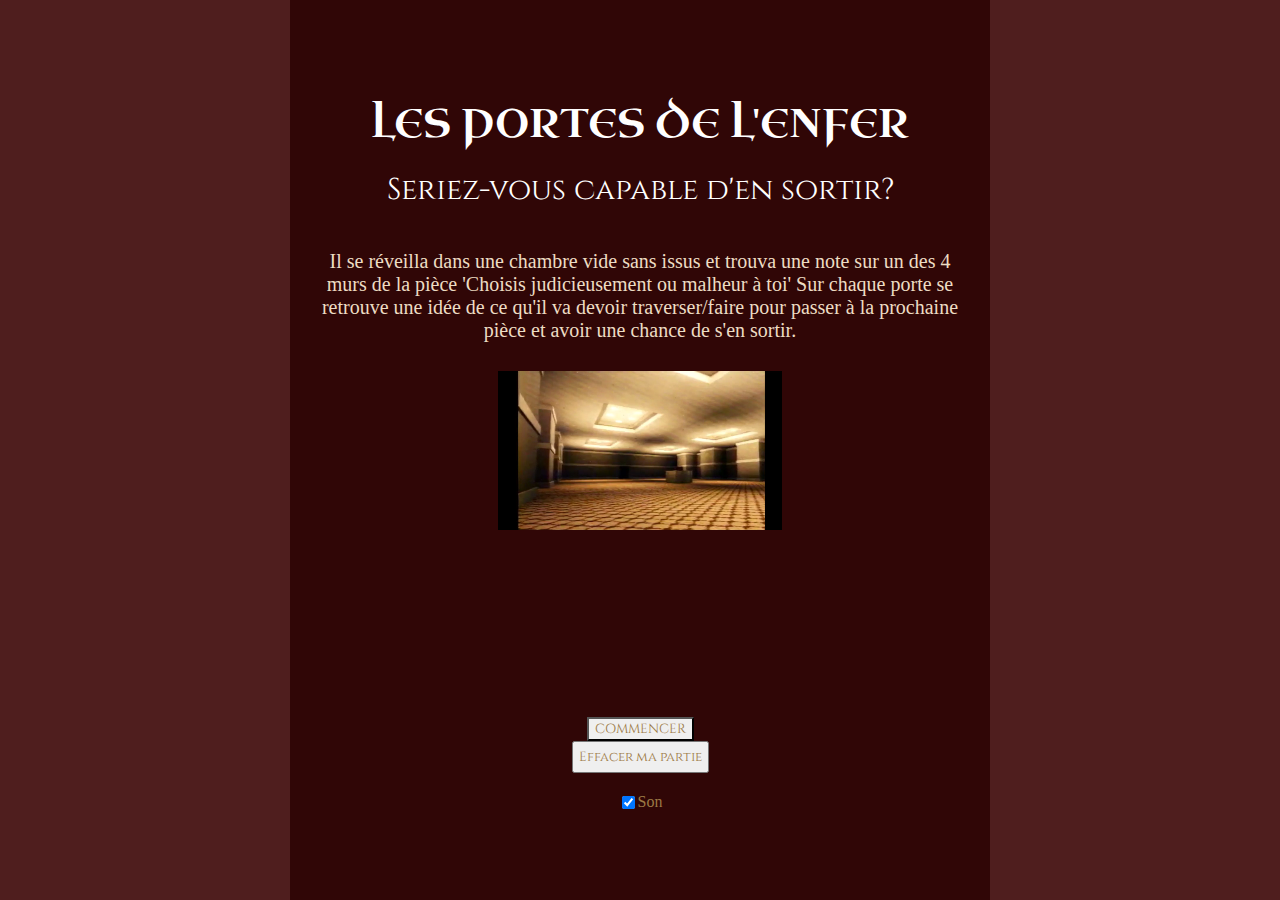
<file: index.html>
<!DOCTYPE html>
<html lang="en">
  <head>
    
    <link href="https://fonts.googleapis.com/css2?family=Cinzel+Decorative:wght@400;700&family=Cinzel:wght@700&family=Uncial+Antiqua&display=swap" rel="stylesheet">
    <title>Les portes de l'enfer</title>
    <link
    href="style.css"
    rel="stylesheet"
  />
  
  </head>
  <body >
    
    
    <div class="game">
        <span class="titre">LES PORTES DE L'ENFER</span>
        <span class="sousTitre" >
          <link href="https://fonts.googleapis.com/css2?family=Cinzel&family=Cinzel+Decorative:wght@400;700&family=Uncial+Antiqua&display=swap" rel="stylesheet">
        </span>
      
        <span class="synopsis"> </span>
    
        
        <div class="image">
          <img id="ImageOuVideo"></img>
        </div>

        <div class="boutons">
          
        </div>
 
        <button onclick="reset()" id="btn_effacer" type="button">Effacer ma partie</button>

        <div class="check">
          <input type="checkbox" id="AudioCheckBox" checked=true onclick="SetAudioVariable()">Son
        </div> 

    </div>
    
<audio id="AudioChangeChapitre" src="assets/ChangeChapitre.mp3" autoplay="true" ></audio>


  
  <script src="script.js"></script>

  </body>

  
</html>
</file>
<file: style.css>
* {
  box-sizing: border-box;
}
html {
  background-color: rgb(79, 30, 30);
  display: flex;
  justify-content: center;
  height: 100vh;
  align-items: center;
}

body {
  width: 800px;
  height: 800px;
  display: flex;
  justify-content: center;
  height: 100vh;
  align-items: center;
}

.ObjChapitreOups {
  background-color: rgb(162, 40, 40);
}

.ObjChapitreEscalier {
  background-color: rgb(255, 138, 138);
}

.ObjChapitreFin {
  background-color: rgb(255, 213, 0);
}

.game {
  background-color: rgb(48, 6, 6);
  width: 700px;
  height: 900px;
  display: flex;
  justify-content: center;
  align-items: center;
  flex-direction: column;
}

span.titre {
  font-family: "Uncial Antiqua", cursive;
  color: rgb(255, 255, 255);
  font-size: 40px;
  padding-right: 30px;
  padding-left: 30px;
  padding-top: 30px;
}
span.sousTitre {
  font-family: "Cinzel", serif;
  color: rgb(255, 255, 255);
  font-size: 30px;
  padding: 20px;
}

.boutons {
  font-family: "Cinzel", serif;
  color: rgb(156, 121, 68);
  display: flex;
  flex-direction: row;
  align-items: center;
  justify-content: space-around;
  border-radius: 1%;
}

.image {
  display: flex;
  flex-direction: column;
  align-items: center;
}

.check {
  color: rgb(156, 121, 68);
  display: flex;
  align-items: left;
  justify-content: left;
  padding: 20px;
}

#btn_effacer {
  color: rgb(156, 121, 68);
  font-family: "Cinzel", serif;
  padding: 5px;
}

span.synopsis {
  color: rgb(237, 220, 195);
  font-size: 20px;
  padding: 20px;
  text-align: center;
}
</file>
